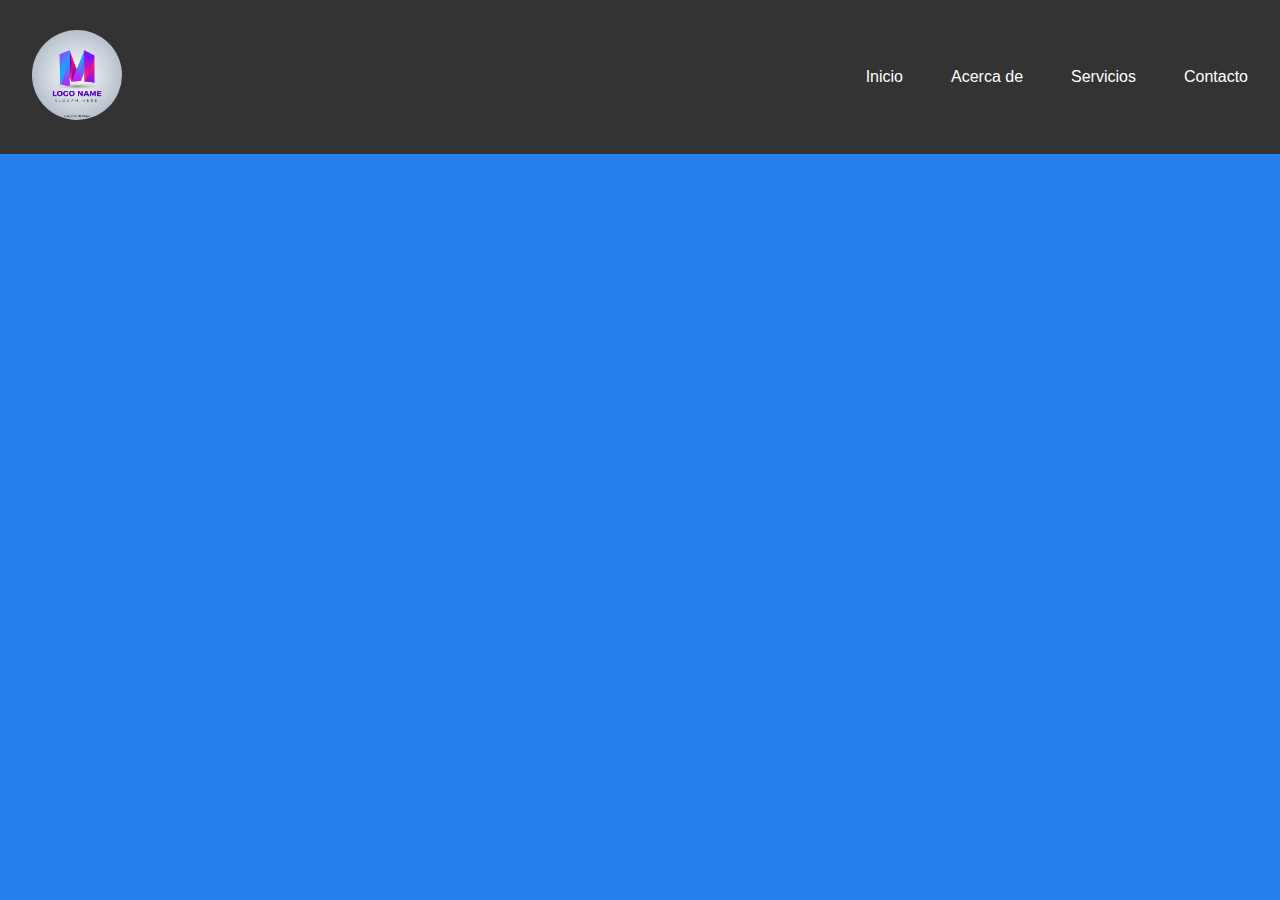
<file: ej-menu-hamburguesa/index.html>
<!DOCTYPE html>
<html lang="es">
  <head>
    <meta charset="UTF-8" />
    <meta name="viewport" content="width=device-width, initial-scale=1.0" />
    <title>Menú Hamburguesa</title>
    <link rel="stylesheet" href="styles/style.css" />
  </head>

  <body>
    <!-- TROZO DE CÓDIGO NO SEMÁNTICO, AL CONSERVARSE LAS CLASES NO SE AFECTAN LOS ESTILOS
        
        <div class="navbar">
        <div class="logo">Logo</div>
        <div class="nav-links">
            <a href="#">Inicio</a>
            <a href="#">Acerca de</a>
            <a href="#">Servicios</a>
            <a href="#">Contacto</a>
        </div>
        <div class="hamburger">
            <div class="bar"></div>
            <div class="bar"></div>
            <div class="bar"></div>
        </div>
    </div> -->

    <header class="navbar">
      <a href="index.html">
        <img src="assets/logotipo.webp" alt="Logo de la empresa" class="logo" />
      </a>

      <ul class="nav-links">
        <li><a href="#">Inicio</a></li>
        <li><a href="#">Acerca de</a></li>
        <li><a href="#">Servicios</a></li>
        <li><a href="#">Contacto</a></li>
      </ul>

      <img src="assets/menu-up.svg" alt="menu-hamburguesa" class="hamburger" />
      <!-- SE PUEDEN DESCARGAR DE BOOSTRAP LOS ÍCONOS EN FORMATO .SVG Y SON PERSONALIZABLES -->

      <!-- <div class="hamburger">
            <div class="bar"></div>
            <div class="bar"></div>
            <div class="bar"></div>
        </div>  -->
    </header>

    <main class="content">
      <!-- Contenido de la página -->
    </main>

    <script src="scripts/hamburguesa.js"></script>
  </body>
</html>
</file>
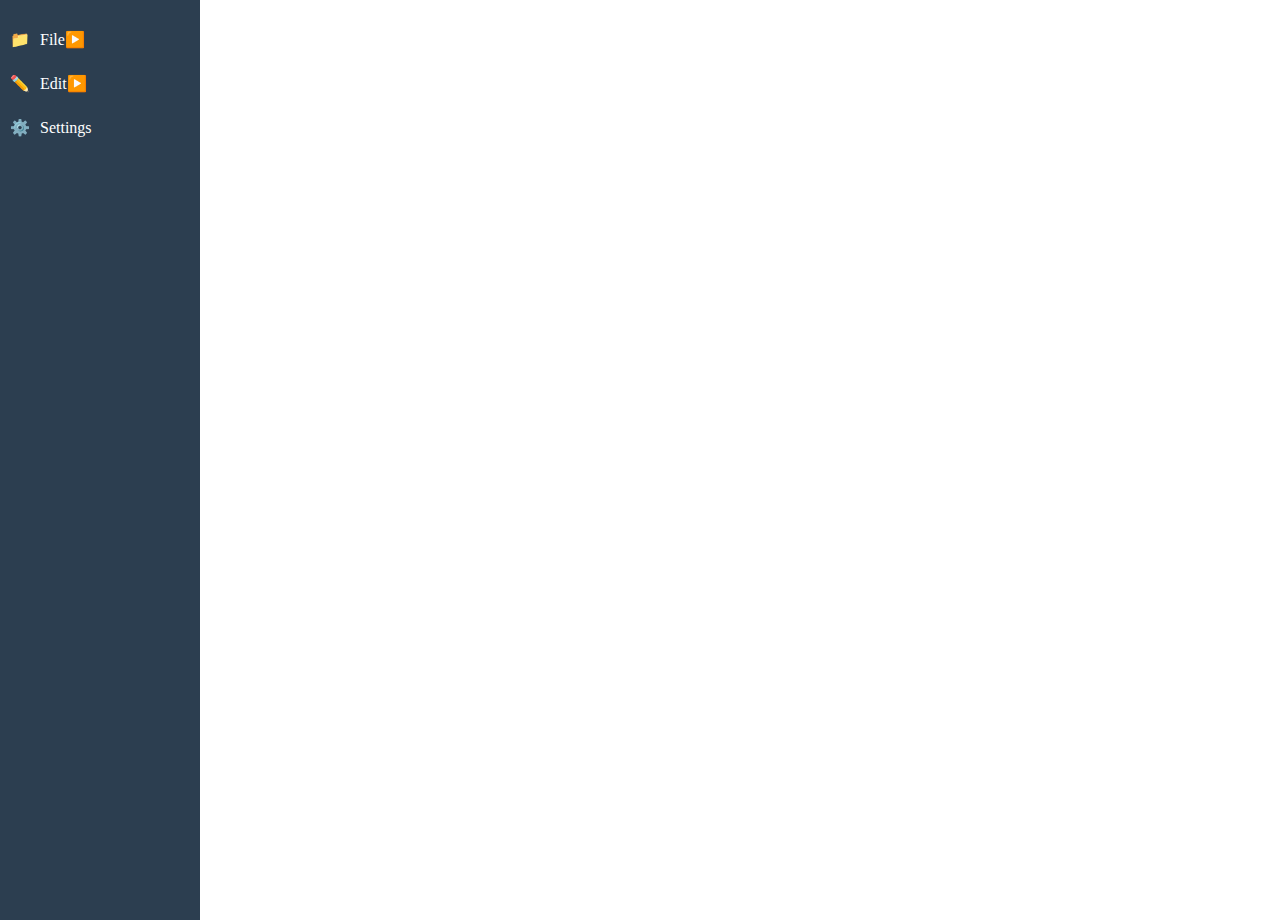
<file: ej-menu-lateral-arbol/index.html>
<!DOCTYPE html>
<html lang="en">
  <head>
    <meta charset="UTF-8" />
    <meta name="viewport" content="width=device-width, initial-scale=1.0" />
    <title>Windows 10 Sidebar</title>
    <link rel="stylesheet" href="styles.css" />
  </head>
  <body>
    <div class="sidebar">
      <div class="menu" data-submenu="file-menu">
        <div class="menu-item">
          <span class="menu-icon">📁</span>
          <span class="menu-text">File</span>
          <span class="arrow">▶️</span>
        </div>
        <div class="sub-menu" id="file-menu">
          <div class="sub-menu-item">Open</div>
          <div class="sub-menu-item">Save</div>
          <div class="sub-menu-item" data-submenu="nested-menu">
            <span class="arrow">▶️</span>
            <span class="menu-text">Nested Menu</span>
          </div>
          <div class="sub-menu" id="nested-menu">
            <div class="sub-menu-item">Item 1</div>
            <div class="sub-menu-item">Item 2</div>
          </div>
          <div class="sub-menu-item">Exit</div>
        </div>
      </div>
      <div class="menu" data-submenu="edit-menu">
        <div class="menu-item">
          <span class="menu-icon">✏️</span>
          <span class="menu-text">Edit</span>
          <span class="arrow">▶️</span>
        </div>
        <div class="sub-menu" id="edit-menu">
          <div class="sub-menu-item">Cut</div>
          <div class="sub-menu-item">Copy</div>
          <div class="sub-menu-item">Paste</div>
        </div>
      </div>
      <div class="menu">
        <div class="menu-item">
          <span class="menu-icon">⚙️</span>
          <span class="menu-text">Settings</span>
        </div>
      </div>
    </div>
    <script src="script.js"></script>
  </body>
</html>
</file>
<file: ej-menu-hamburguesa/styles/style.css>
:root {
  --main-background-color: #2880ec;
  --text-color: white;
  --link-color: rgb(0, 187, 255);
  --link-hover-color: #555;
  --navbar-color: #333;
}

body {
  font-family: Arial, sans-serif;
  margin: 0;
  background-color: var(--main-background-color);
  color: var(--text-color);
}

/* display: grid;: Esto establece que el elemento con la clase .navbar se comportará como un contenedor de cuadrícula. En otras palabras, los elementos secundarios de .navbar se pueden organizar en una cuadrícula. La cuadrícula es una disposición bidimensional que facilita la colocación de elementos tanto en filas como en columnas.

grid-template-columns: auto 1fr auto;: Esto define las columnas de la cuadrícula. Aquí hay tres columnas en la cuadrícula:

La primera columna tiene auto como ancho, lo que significa que se ajustará automáticamente para adaptarse al contenido dentro de ella.
La segunda columna tiene 1fr como ancho. El fr significa "fracción". En este caso, ocupa una fracción igual del espacio disponible. Entonces, si hay espacio adicional, esta columna se expandirá para llenarlo. La columna del medio suele usarse para ocupar el espacio restante y centrar el contenido.
La tercera columna es similar a la primera: auto ajustará su ancho automáticamente según el contenido.
padding: 20px;: Esto agrega un relleno de 20 píxeles alrededor del contenido del .navbar. El relleno es el espacio entre el contenido y el borde del elemento.

background-color: var(--navbar-color);: Establece el color de fondo del .navbar. En este caso, utiliza una variable CSS llamada --navbar-color que se define en el bloque :root de tus estilos (fuera del fragmento proporcionado). El uso de variables CSS permite una fácil personalización de colores en todo el sitio web.

color: var(--text-color);: Establece el color del texto dentro del .navbar. Al igual que el color de fondo, utiliza una variable CSS llamada --text-color, que se define en el bloque :root.

align-items: center;: Esto alinea verticalmente los elementos dentro del .navbar para que estén centrados verticalmente. En otras palabras, los elementos se alinearán en el medio vertical del contenedor .navbar.

En resumen, este bloque de estilos configura el contenedor .navbar para que funcione como una cuadrícula con tres columnas y aplique estilos de fondo, color de texto y alineación vertical personalizados utilizando variables CSS para colores. La cuadrícula se utiliza comúnmente en el diseño web para crear diseños flexibles y responsivos. */

.navbar {
  display: flex;
  justify-content: space-between; /* Separar los elementos de navegación y el logotipo */
  align-items: center;
  padding: 2rem;
  background-color: var(--navbar-color);
  color: var(--text-color);
  height: 10vh;
}

.logo {
  max-height: 100px;
  /* Puedes ajustar el porcentaje según tus necesidades */
  max-width: auto;
  /* Establece un ancho máximo para evitar que el logotipo sea demasiado grande */
  height: 10vh;
  /* Mantiene la proporción original del logotipo */
  border-radius: 50%;
}

ul {
  list-style: none;
  align-items: center;
}

.nav-links {
  display: flex;
  gap: 3rem;
  /* Esta propiedad establece un espacio (margen) de 20 píxeles entre las filas y las columnas de la cuadrícula. En otras palabras, habrá un espacio de 20 píxeles entre los elementos en .nav-links, lo que ayuda a crear un diseño más espaciado y legible. */
}

.nav-links a {
  color: white;
  text-decoration: none;
  transition: text-decoration 0.3s ease;
}

.nav-links a:focus {
  background-color: #555;
  color: #fff;
}

.nav-links a:hover {
  color: rgb(0, 187, 255);
  /* Cambia el color del texto a azul */
  text-decoration: underline;
  /* Subraya el texto */
}

.hamburger {
  display: none;
  cursor: pointer;
}

.content {
  padding: 20px;
}

@media (max-width: 768px) {
  /* Esto define una media query que se aplicará cuando el ancho de la ventana sea igual o menor a 768 píxeles. Es decir, estos estilos se activarán en dispositivos con pantallas más pequeñas, como teléfonos móviles. */

  .nav-links {
    display: none;
    flex-direction: column;
    gap: 2rem;
    text-align: center;
    position: absolute;

    left: 0;
    background-color: #333;
    width: 100%;
    padding: 20px 0;
  }

  .nav-links.active {
    /* Cuando se agrega la clase "active" a .nav-links, se sobrescriben los estilos anteriores y se muestra la barra de navegación. */
    display: flex;
    margin-top: 18rem;
    gap: 20px;
    /* Esta propiedad establece un espacio (margen) de 20 píxeles entre las filas y las columnas de la cuadrícula. En otras palabras, habrá un espacio de 20 píxeles entre los elementos en .nav-links, lo que ayuda a crear un diseño más espaciado y legible. */
    justify-content: center;
  }
  .hamburger {
    display: block;
    justify-self: end;
  }
}
</file>
<file: ej-menu-lateral-arbol/styles.css>
body {
  margin: 0;
  padding: 0;
}

.sidebar {
  width: 200px;
  height: 100vh;
  background-color: #2c3e50;
  color: white;
  padding-top: 20px;
}

.menu {
  padding: 10px;
  cursor: pointer;
}

.menu-item {
  display: flex;
  align-items: center;
  margin-bottom: 10px;
}

.menu-icon {
  margin-right: 10px;
}

.sub-menu {
  display: none;
  padding-left: 20px;
}

.sub-menu-item {
  margin-bottom: 5px;
  cursor: pointer;
}

/* Agregamos una clase "hidden" para ocultar los submenús inicialmente */
.sub-menu {
  display: none;
}

.arrow.rotate {
  margin-left: auto;
  transition: transform 0.3s ease; /* Transición para la rotación de la flecha */
}

.arrow.rotate {
  transform: rotate(90deg);
}
/* Cambio! en vez de crear un clase para el padre de las flechas, se crea un clase que sea aplica directamente a las flechas */

.sub-menu {
  display: none;
  flex-direction: column; /* Muestra los submenús en columnas */
  background-color: #34495e; /* Fondo del submenú */
  position: absolute; /* Posición absoluta para superponer los submenús */
  z-index: 1; /* Asegura que los submenús estén sobre los demás elementos */
  box-shadow: 0 0 10px rgba(0, 0, 0, 0.5); /* Sombra para resaltar el submenú */
}

.sub-menu.show,
.sub-menu-item {
  display: flex; /* Cambio! para que la flecha del nested menú funcione hay que convertir a los padres de cada flecha en flex */
}

.sub-menu-item {
  margin-bottom: 5px;
  cursor: pointer;
  padding: 8px; /* Añade un espacio interno al submenú item */
}

.sub-menu-item:hover {
  background-color: #2c3e50; /* Cambia el color de fondo al pasar el ratón */
}

/* Añadimos márgenes y estilos para la estructura de árbol */
.menu-item {
  margin-bottom: 5px;
}

.menu-item.expanded .sub-menu {
  margin-left: 20px; /* Márgen izquierdo para indicar la estructura de árbol */
}
</file>
